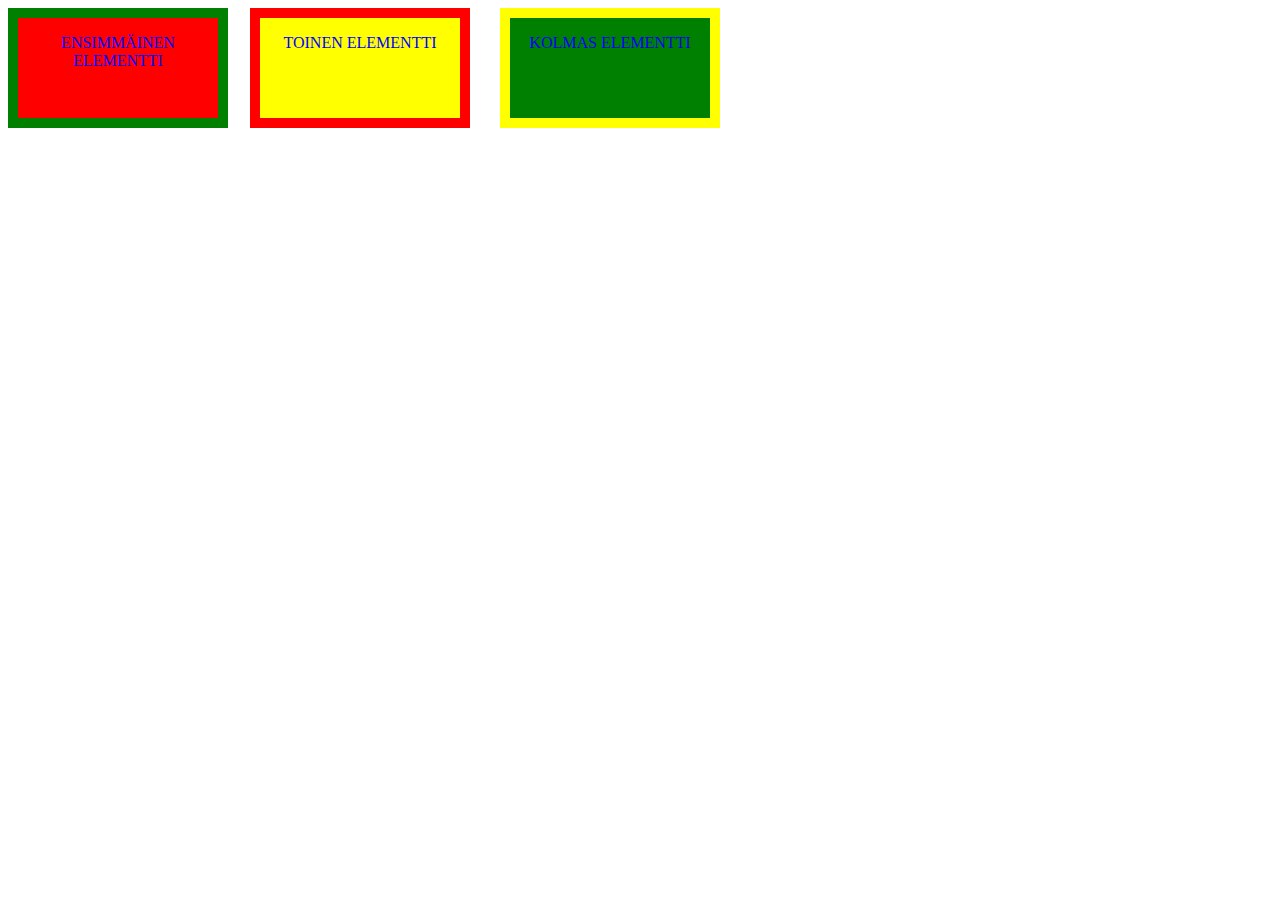
<file: position.html>
<!DOCTYPE html>
<html lang="en">
<head>
    <meta charset="UTF-8">
    <title>Title</title>
    <link rel="stylesheet" href="styles.css">
</head>
<body>
<div class="first-box-container">
  <p class="teksti">Ensimmäinen elementti</p>
</div>
<div class="second-box-container">
  <p class="teksti">Toinen elementti</p>
</div>
<div class="third-box-container">
  <p class="teksti">Kolmas elementti</p>
</div>

</body>
</html>
</file>
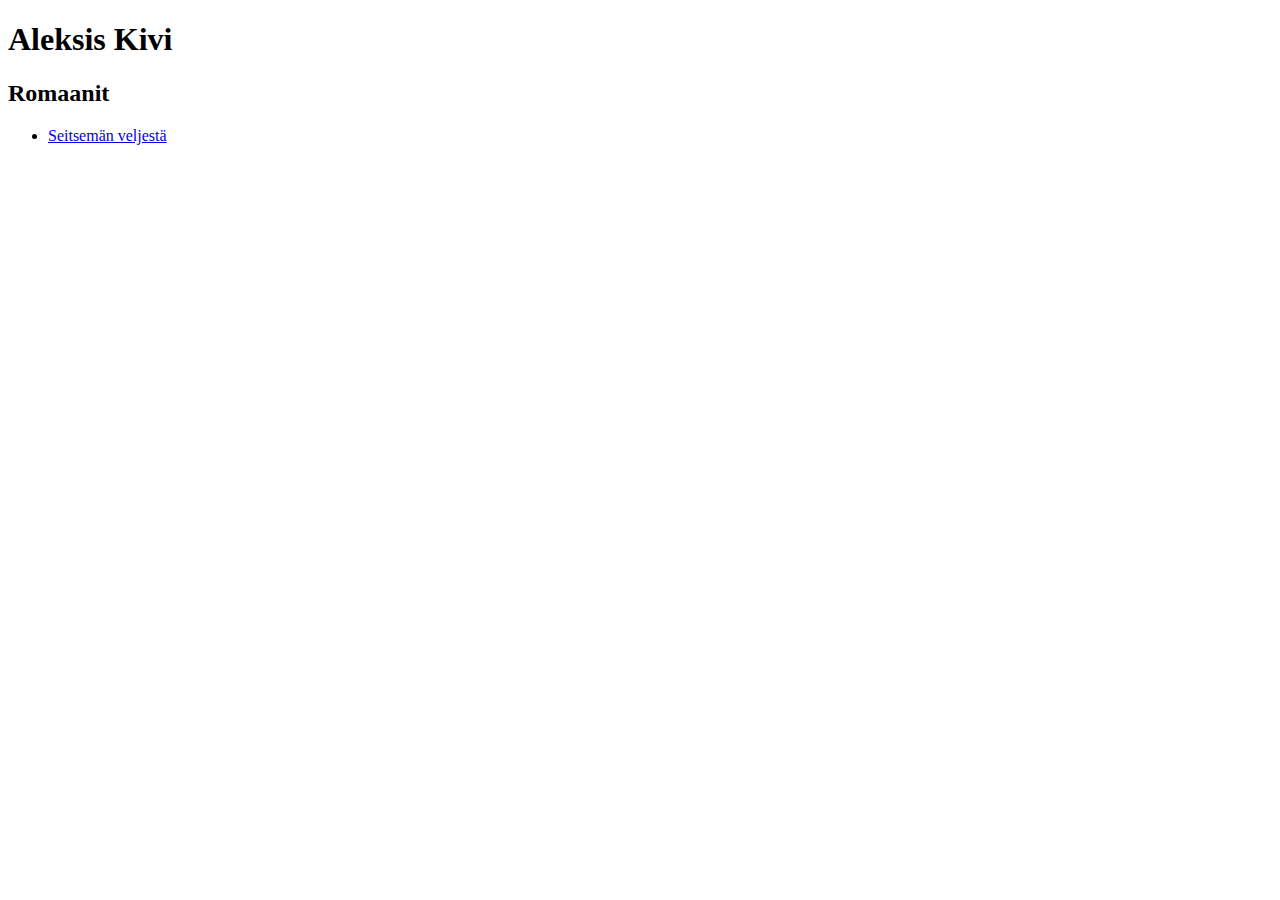
<file: tehtava_06_02.html>
<!DOCTYPE html>
<html lang="en">
<head>
    <meta charset="UTF-8">
    <title>Lapio website</title>
</head>
<body>
<h1>Aleksis Kivi</h1>
<h2>Romaanit</h2>
<ul>
    <li><a href="index.html">Seitsemän veljestä</a></li>
</ul>
</body>
</html>
</file>
<file: styles.css>
.first-box-container {
    width: 200px;
    height: 100px;
    background-color: red;
    position: absolute;
    border-style:solid;
    border-color:green;
    border-width: 10px
}

.second-box-container {
    width: 200px;
    height: 100px;
    background-color: yellow;
    position: absolute;
    left: 250px;
    border-style:solid;
    border-color:red;
    border-width: 10px
}

.third-box-container {
    width: 200px;
    height: 100px;
    background-color: green;
    position: absolute;
    left: 500px;
    border-style:solid;
    border-color:yellow;
    border-width: 10px

}

.teksti{
    text-transform: uppercase;
    color: blue;
    text-align: center;
}
</file>
